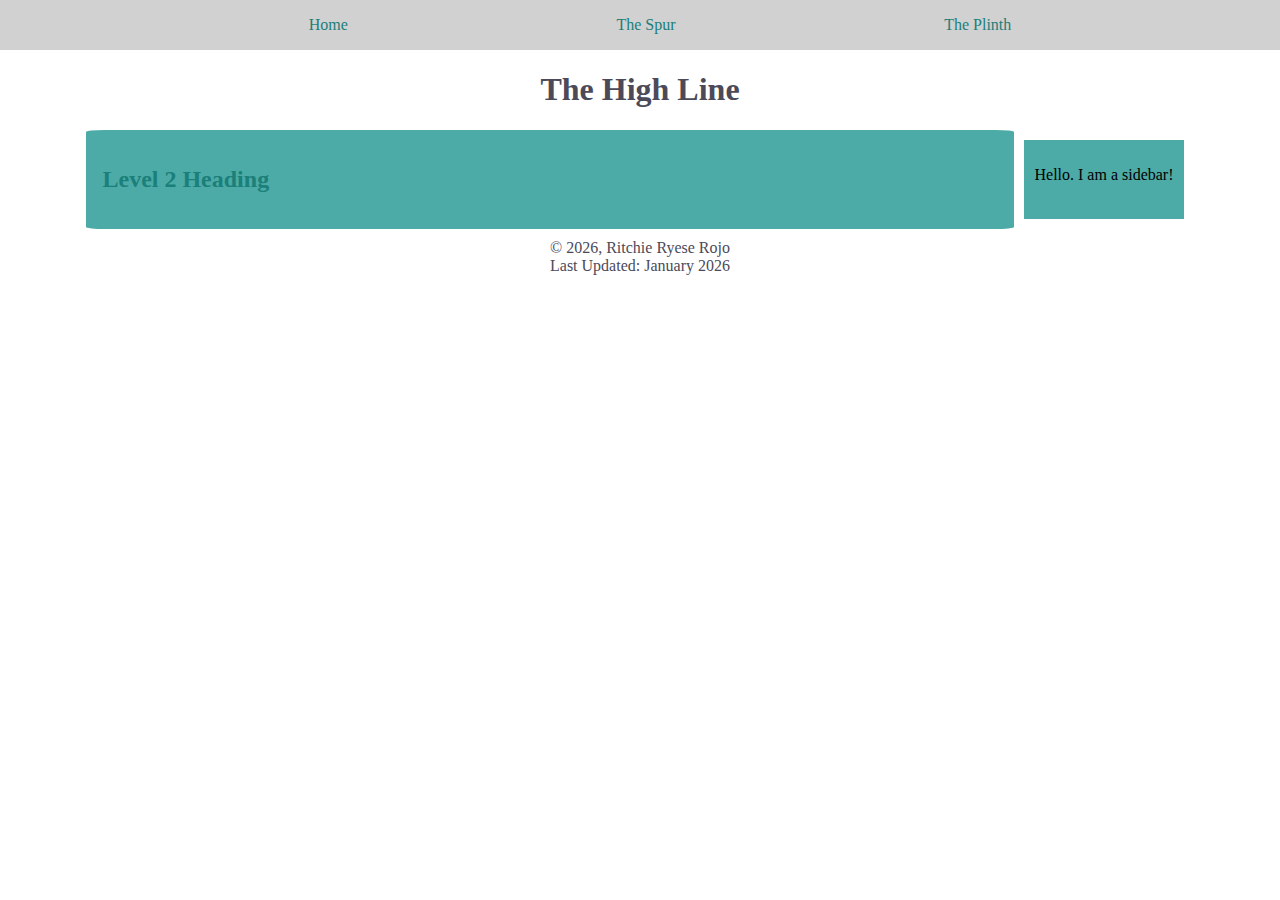
<file: Practice4/index.html>
<!DOCTYPE html>
<html lang="en">


<head>
    <meta charset="UTF-8">
    <meta name="viewport" content="width=device-width, initial-scale=1.0">
    <title>Placeholder</title>
    <link rel="stylesheet" href="styles.css">
</head>


<body>

    <header>
        <nav>        
            <ul>
                <li><a class="link" href="index.html">Home</a></li>
                <li><a class="link" href="spur.html">The Spur</a></li>
                <li><a class="link" href="plinth.html">The Plinth</a></li>
            </ul>
        </nav>
    </header>

    <h1>The High Line</h1> 

    <div class="articleAside">
    <article>
        <h2>Level 2 Heading</h2>
    </article>

    <aside>
        <p>Hello. I am a sidebar!</p>
    </aside>
    </div>

    <footer>
        &copy 2026, Ritchie Ryese Rojo <br>
        Last Updated: January 2026
    </footer>
    
</body>


</html>
</file>
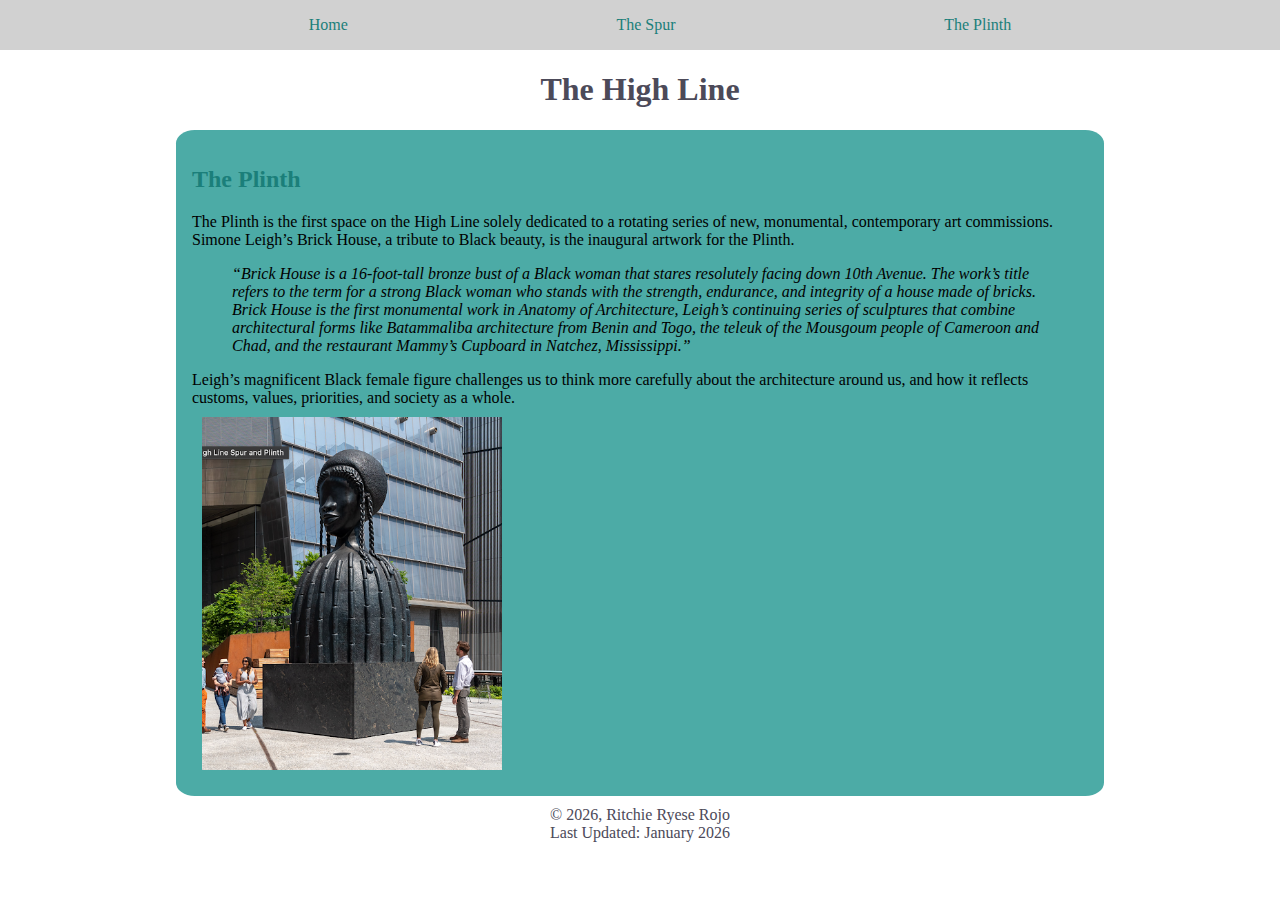
<file: Practice4/plinth.html>
<!DOCTYPE html>
<html lang="en">


<head>
    <meta charset="UTF-8">
    <meta name="viewport" content="width=device-width, initial-scale=1.0">
    <title>Placeholder</title>
    <link rel="stylesheet" href="styles.css">
</head>


<body>

    <header>
        <nav>        
            <ul>
                <li><a class="link" href="index.html">Home</a></li>
                <li><a class="link" href="spur.html">The Spur</a></li>
                <li><a class="link" href="plinth.html">The Plinth</a></li>
            </ul>
        </nav>
    </header>

    <h1>The High Line</h1> 

    <article>
        <h2>The Plinth</h2>
        
        The Plinth is the first space on the High Line solely dedicated to a rotating series of new, monumental, contemporary art commissions. Simone Leigh’s Brick House, a tribute to Black beauty, is the inaugural artwork for the Plinth.

        <blockquote>“Brick House is a 16-foot-tall bronze bust of a Black woman that stares resolutely facing down 10th Avenue. The work’s title refers to the term for a strong Black woman who stands with the strength, endurance, and integrity of a house made of bricks. Brick House is the first monumental work in Anatomy of Architecture, Leigh’s continuing series of sculptures that combine architectural forms like Batammaliba architecture from Benin and Togo, the teleuk of the Mousgoum people of Cameroon and Chad, and the restaurant Mammy’s Cupboard in Natchez, Mississippi.”</blockquote>

        Leigh’s magnificent Black female figure challenges us to think more carefully about the architecture around us, and how it reflects customs, values, priorities, and society as a whole.

        <img class="plinthImg" src="images/unnamedPractice4.png" alt="statue of a black woman" width="300px">
    </article>

    <footer>
        &copy 2026, Ritchie Ryese Rojo <br>
        Last Updated: January 2026
    </footer>
    
</body>


</html>
</file>
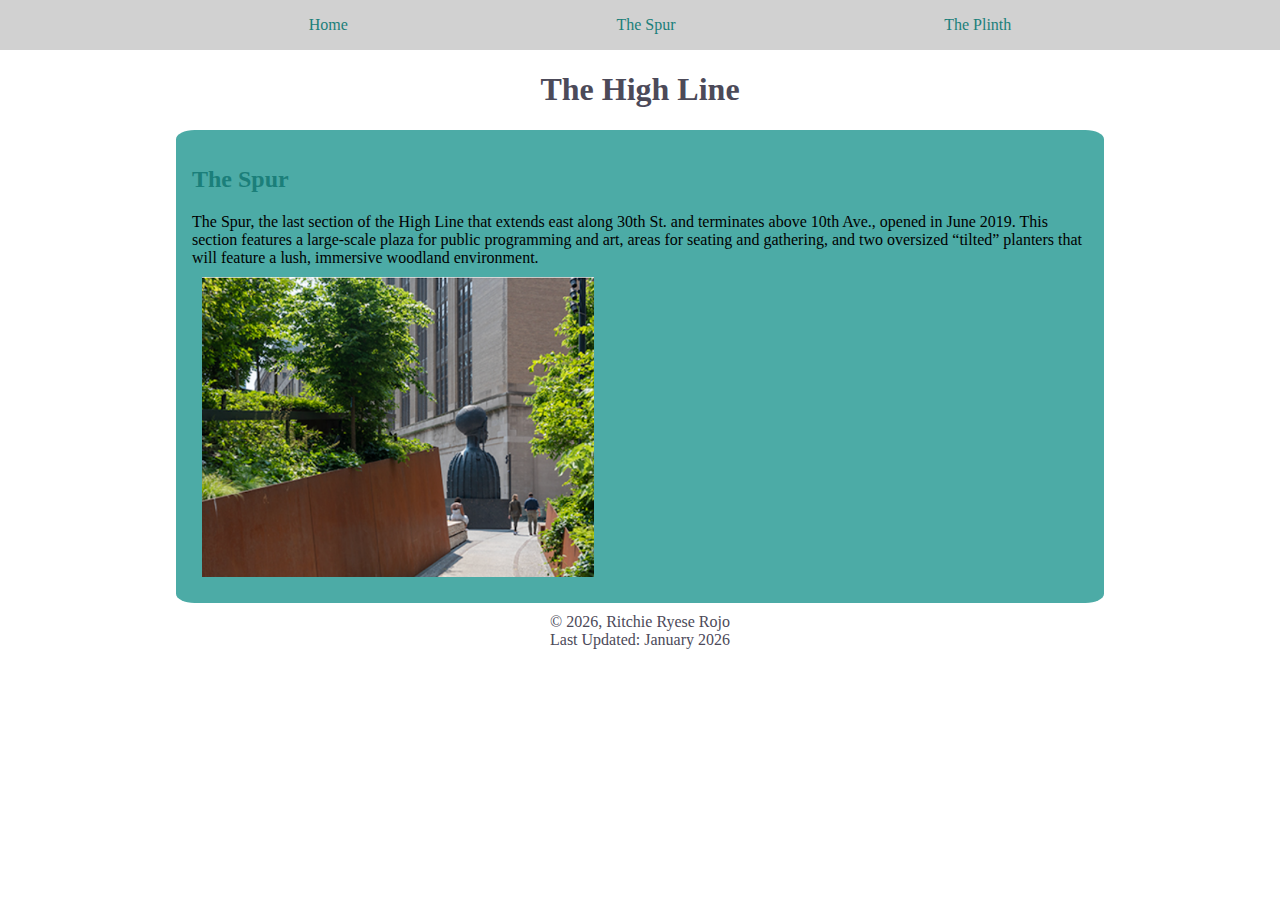
<file: Practice4/spur.html>
<!DOCTYPE html>
<html lang="en">


<head>
    <meta charset="UTF-8">
    <meta name="viewport" content="width=device-width, initial-scale=1.0">
    <title>Placeholder</title>
    <link rel="stylesheet" href="styles.css">
</head>


<body>

    <header>
        <nav>        
            <ul>
                <li><a class="link" href="index.html">Home</a></li>
                <li><a class="link" href="spur.html">The Spur</a></li>
                <li><a class="link" href="plinth.html">The Plinth</a></li>
            </ul>
        </nav>
    </header>

    <h1>The High Line</h1> 

    <article>
        <h2>The Spur</h2>
        The Spur, the last section of the High Line that extends east along 30th St. and terminates above 10th Ave., opened in June 2019. This section features a large-scale plaza for public programming and art, areas for seating and gathering, and two oversized “tilted” planters that will feature a lush, immersive woodland environment.

        <img class="spurImage" src="images/theSpurPractice4.png" alt="a pathway with lush greenery and brown walls" height="300px">
    </article>

    <footer>
        &copy 2026, Ritchie Ryese Rojo <br>
        Last Updated: January 2026
    </footer>
    
</body>


</html>
</file>
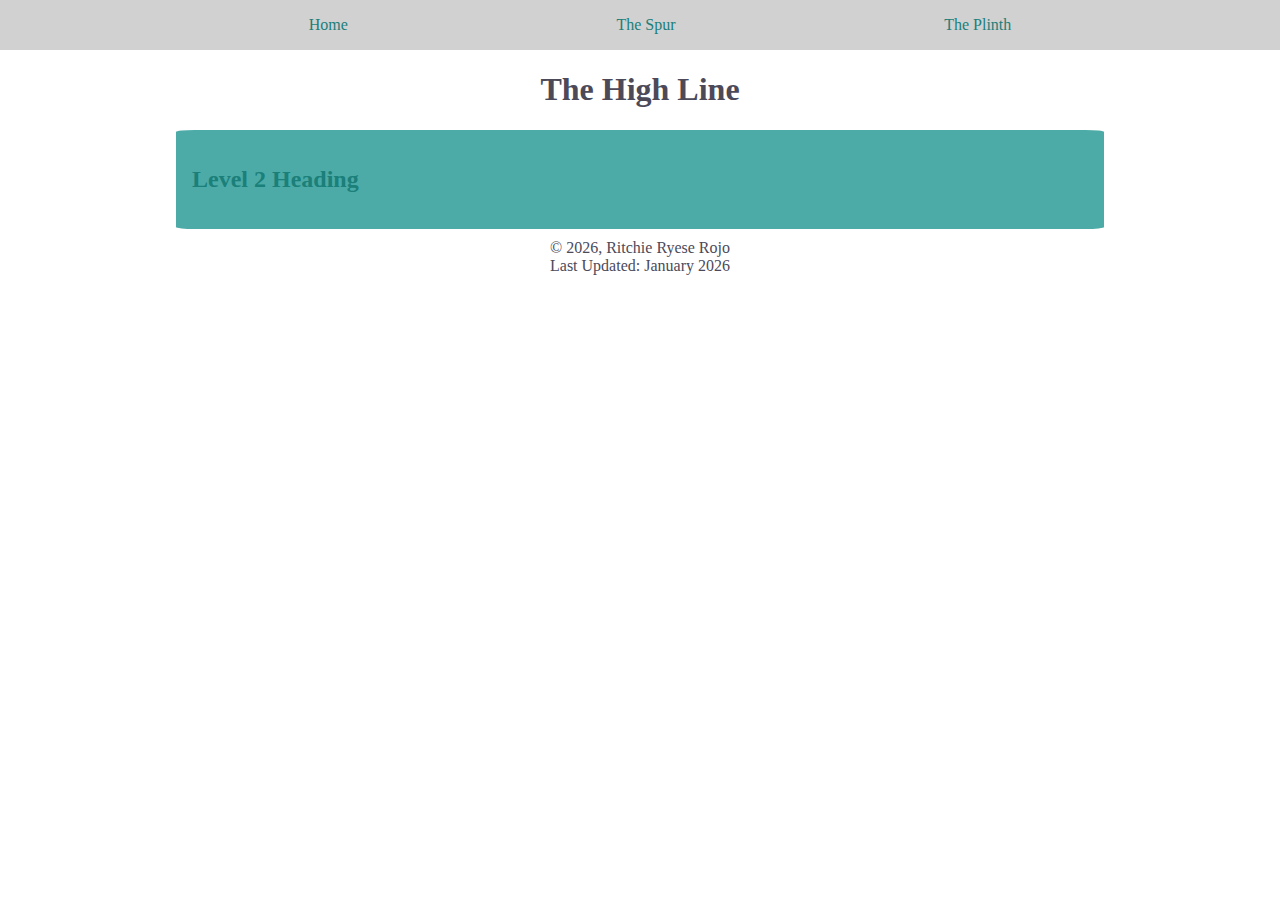
<file: Practice4/template.html>
<!DOCTYPE html>
<html lang="en">


<head>
    <meta charset="UTF-8">
    <meta name="viewport" content="width=device-width, initial-scale=1.0">
    <title>Placeholder</title>
    <link rel="stylesheet" href="styles.css">
</head>


<body>

    <header>
        <nav>        
            <ul>
                <li><a class="link" href="index.html">Home</a></li>
                <li><a class="link" href="spur.html">The Spur</a></li>
                <li><a class="link" href="plinth.html">The Plinth</a></li>
            </ul>
        </nav>
    </header>

    <h1>The High Line</h1> 

    <article>
        <h2>Level 2 Heading</h2>
    </article>

    <footer>
        &copy 2026, Ritchie Ryese Rojo <br>
        Last Updated: January 2026
    </footer>
    
</body>


</html>
</file>
<file: Practice4/styles.css>
body {
    Display: flex;
    flex-direction: column;
    justify-content: space-evenly;
    align-items: center;
    margin: 0px;
}

h1 {
    size: 120%;
    color:#4C4A59;
    Display: flex;
    align-items: center;
}

h2 {
    size:110%;
    color:#1B7F7A;
    Display: flex;
    Align-items: left;
}

Article {
    background-color: #4caba6;
    width: 70%;
    padding: 1em;
    border-radius: 2%;
}

aside {
    Display: flex;
    background-color:#4CABA6;
    margin: 10px;
    padding: 10px;
}

header {
    width: 100%;
}

ul {
   Display: flex;
   width: 100%;
   justify-content: space-evenly;
   flex-direction: row;
   font-size: 100%; 
   list-style-type: none;
}

.link {
    text-decoration: none;
    color: #1B7F7A;
}

a:hover {
    color: #4CABA6;
}

a:active {
    color:#4C4A59;
}

a:visited {
    color: #0897B4;
}

footer {
    Display: flex;
    align-items: center;
    color: #4C4A59;
    font-size: 100%;
    margin: 10px;
}

blockquote {
    font-style: italic;
}

nav {
    background-color: rgb(209, 209, 209);
    width: 100%;
    Display: flex;
}

.spurImage {
    Display: flex;
    margin: 10px;
}

.plinthImg {
    Display: flex;
    margin: 10px;
}

.articleAside {
    width: 100%;
    Display: flex;
    Justify-content: center;
}
</file>
